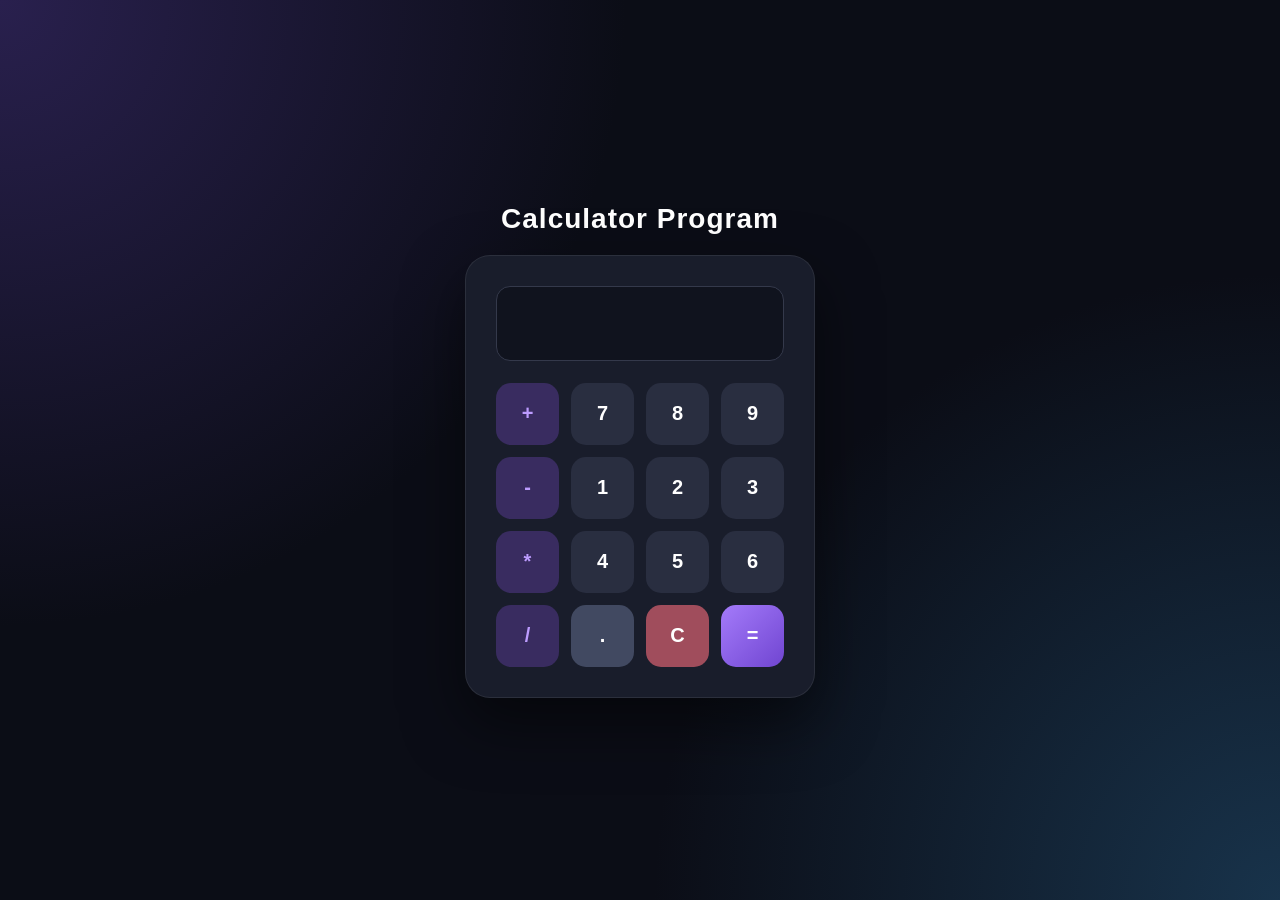
<file: calculatorProj/calculator.html>
<!DOCTYPE html>
<html lang="en">
<head>
    <meta charset="UTF-8">
    <meta name="viewport" content="width=device-width, initial-scale=1.0">
    <title>Calculator Program</title>
    <link rel="stylesheet" href="style.css">
</head>
<body>

    <h2>Calculator Program</h2>

    <div id="container">

        <input type="text" readonly id="textBox">

        <div id="keys">

            <button onclick="appendToDisplay('+')" class="operator">+</button>
            <button onclick="appendToDisplay('7')">7</button>
            <button onclick="appendToDisplay('8')">8</button>
            <button onclick="appendToDisplay('9')">9</button>

            <button onclick="appendToDisplay('-')" class="operator">-</button>
            <button onclick="appendToDisplay('1')">1</button>
            <button onclick="appendToDisplay('2')">2</button>
            <button onclick="appendToDisplay('3')">3</button>

            <button onclick="appendToDisplay('*')" class="operator">*</button>
            <button onclick="appendToDisplay('4')">4</button>
            <button onclick="appendToDisplay('5')">5</button>
            <button onclick="appendToDisplay('6')">6</button>

            <button onclick="appendToDisplay('/')" class="operator">/</button>
            <button onclick="appendToDisplay('.')">.</button>
            <button onclick="clearToDisplay()">C</button>
            <button onclick="calculate()">=</button>

        </div>
    </div>

    <script src="script.js" defer></script>

</body>
</html>
</file>
<file: calculatorProj/style.css>
* {
    margin: 0;
    padding: 0;
    box-sizing: border-box;
}

h2 {
    color: white;
    font-size: 28px;
    letter-spacing: 1px;
}

body {
    flex-direction: column;
    gap: 20px;
    min-height: 100vh;
    display: flex;
    justify-content: center;
    align-items: center;
    font-family: 'Poppins', sans-serif;
    background:
        radial-gradient(circle at top left, #29204e, transparent 40%),
        radial-gradient(circle at bottom right, #18334b, transparent 40%),
        #0b0d16;
}

#container {
    width: 350px;
    padding: 30px;
    border-radius: 25px;

    background: #191d2b;
    border: 1px solid rgba(255,255,255,0.08);

    box-shadow: 0 25px 60px rgba(0,0,0,0.5);
}


#textBox {
    width: 100%;
    height: 75px;
    padding: 15px;

    border: 1px solid #34394b;
    border-radius: 14px;
    outline: none;

    background: #10131e;
    color: #ffffff;

    font-size: 30px;
    font-weight: 600;
    text-align: right;

    margin-bottom: 22px;
}

#keys {
    display: grid;
    grid-template-columns: repeat(4, 1fr);
    gap: 12px;
}

button {
    height: 62px;
    border: none;
    border-radius: 15px;

    background: #292e40;
    color: #ffffff;

    font-family: inherit;
    font-size: 20px;
    font-weight: 600;

    cursor: pointer;
    transition: all 0.2s ease;
}

button:hover {
    background: #414961;
    transform: translateY(-3px);
}

button:active {
    transform: scale(0.94);
}

.operator {
    background: #392c60;
    color: #bd9cff;
}

.operator:hover {
    background: #6748a8;
    color: #ffffff;
}

button:nth-child(14) {
    background: #414961;
    color: #ffffff;
}

button:nth-child(15) {
    background: #a04d5c;
    color: #ffffff;
}

button:nth-child(16) {
    background: linear-gradient(135deg, #a47bfa, #7045d1);
    color: #ffffff;
}

button:nth-child(16):hover {
    box-shadow: 0 8px 20px rgba(164,123,250,0.3);
}

@media (max-width: 400px) {
    #container {
        width: 100%;
        max-width: 350px;
        padding: 20px;
    }

    button {
        height: 55px;
    }
}
</file>
